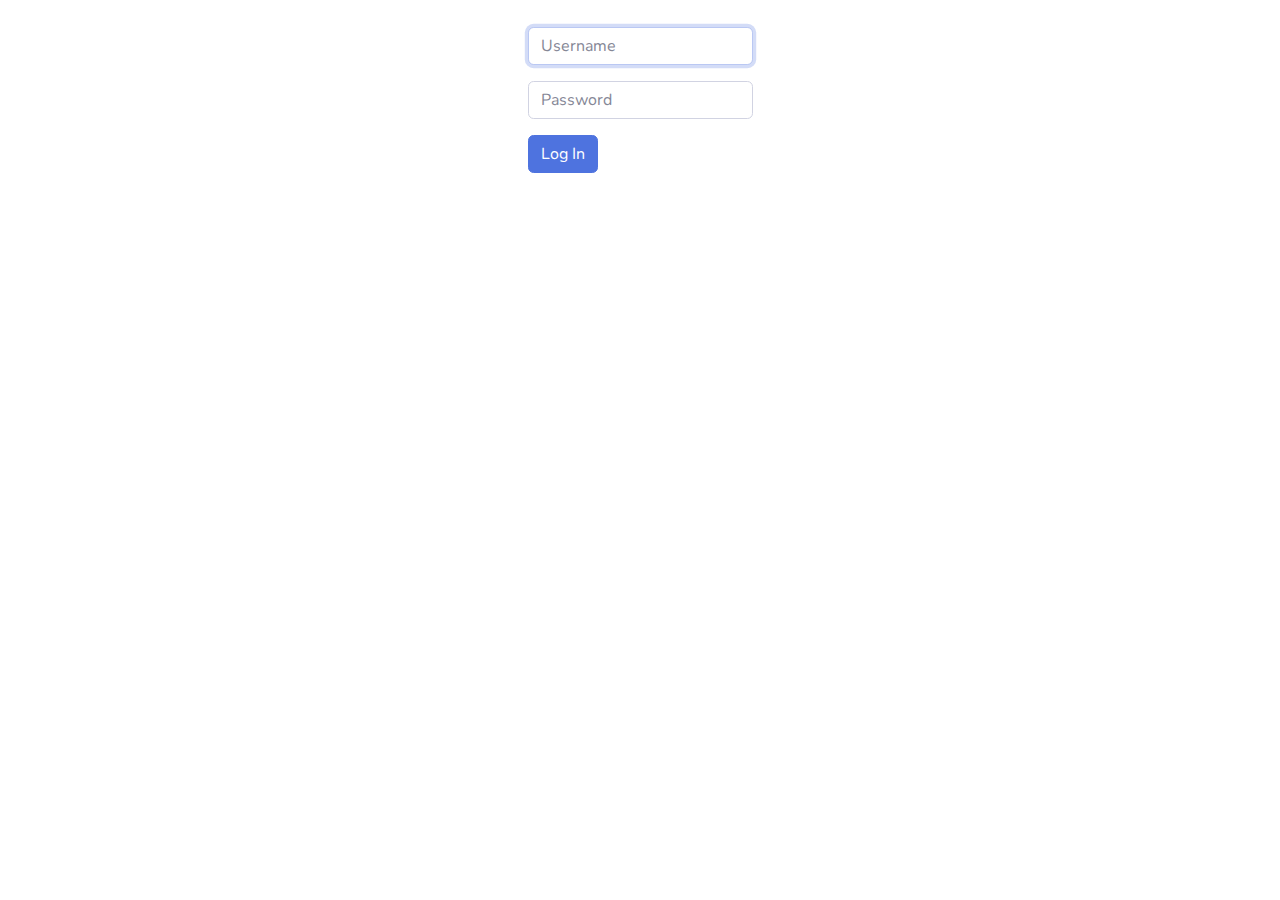
<file: templates/login.html>
<!DOCTYPE html>
<html lang="en">
<head>
    <!-- Head content remains the same -->
    <meta charset="utf-8">
    <meta http-equiv="X-UA-Compatible" content="IE=edge">
    <meta name="viewport" content="width=device-width, initial-scale=1, shrink-to-fit=no">
    <meta name="description" content="">
    <meta name="author" content="">

    <title>Log In</title>

    <!-- My own stylesheet -->
    <link href ="/static/styles.css" rel="stylesheet">

    <!-- Custom fonts for this template -->
    <link href="/static/vendor/fontawesome-free/css/all.min.css" rel="stylesheet" type="text/css">
    <link href="https://fonts.googleapis.com/css?family=Nunito:200,200i,300,300i,400,400i,600,600i,700,700i,800,800i,900,900i" rel="stylesheet">

    <!-- Custom styles for this template -->
    <link href="/static/css/sb-admin-2.min.css" rel="stylesheet">

    <!-- Custom styles for this page -->
    <link href="/static/vendor/datatables/dataTables.bootstrap4.min.css" rel="stylesheet">

<body>
    <div class="center-div">
        <form action="/login" method="post">
            <div class="mb-3">
                <input autocomplete="off" autofocus class="form-control mx-auto w-auto" id="username" name="username" placeholder="Username" type="text">
            </div>
            <div class="mb-3">
                <input class="form-control mx-auto w-auto" id="password" name="password" placeholder="Password" type="password">
            </div>
            <button class="btn btn-primary" type="submit">Log In</button>
        </form>
    </div>
</body>
</file>
<file: static/styles.css>
.container-fluid{
    padding-top: 2rem;
}

.center-div {
    padding-top: 100px;
    display: flex;
    justify-content: center;  /* Aligns horizontally */
    align-items: center;      /* Aligns vertically if the div has a specified height */
    height: 100px;            /* Optional: Set a specific height for vertical alignment */
}
</file>
